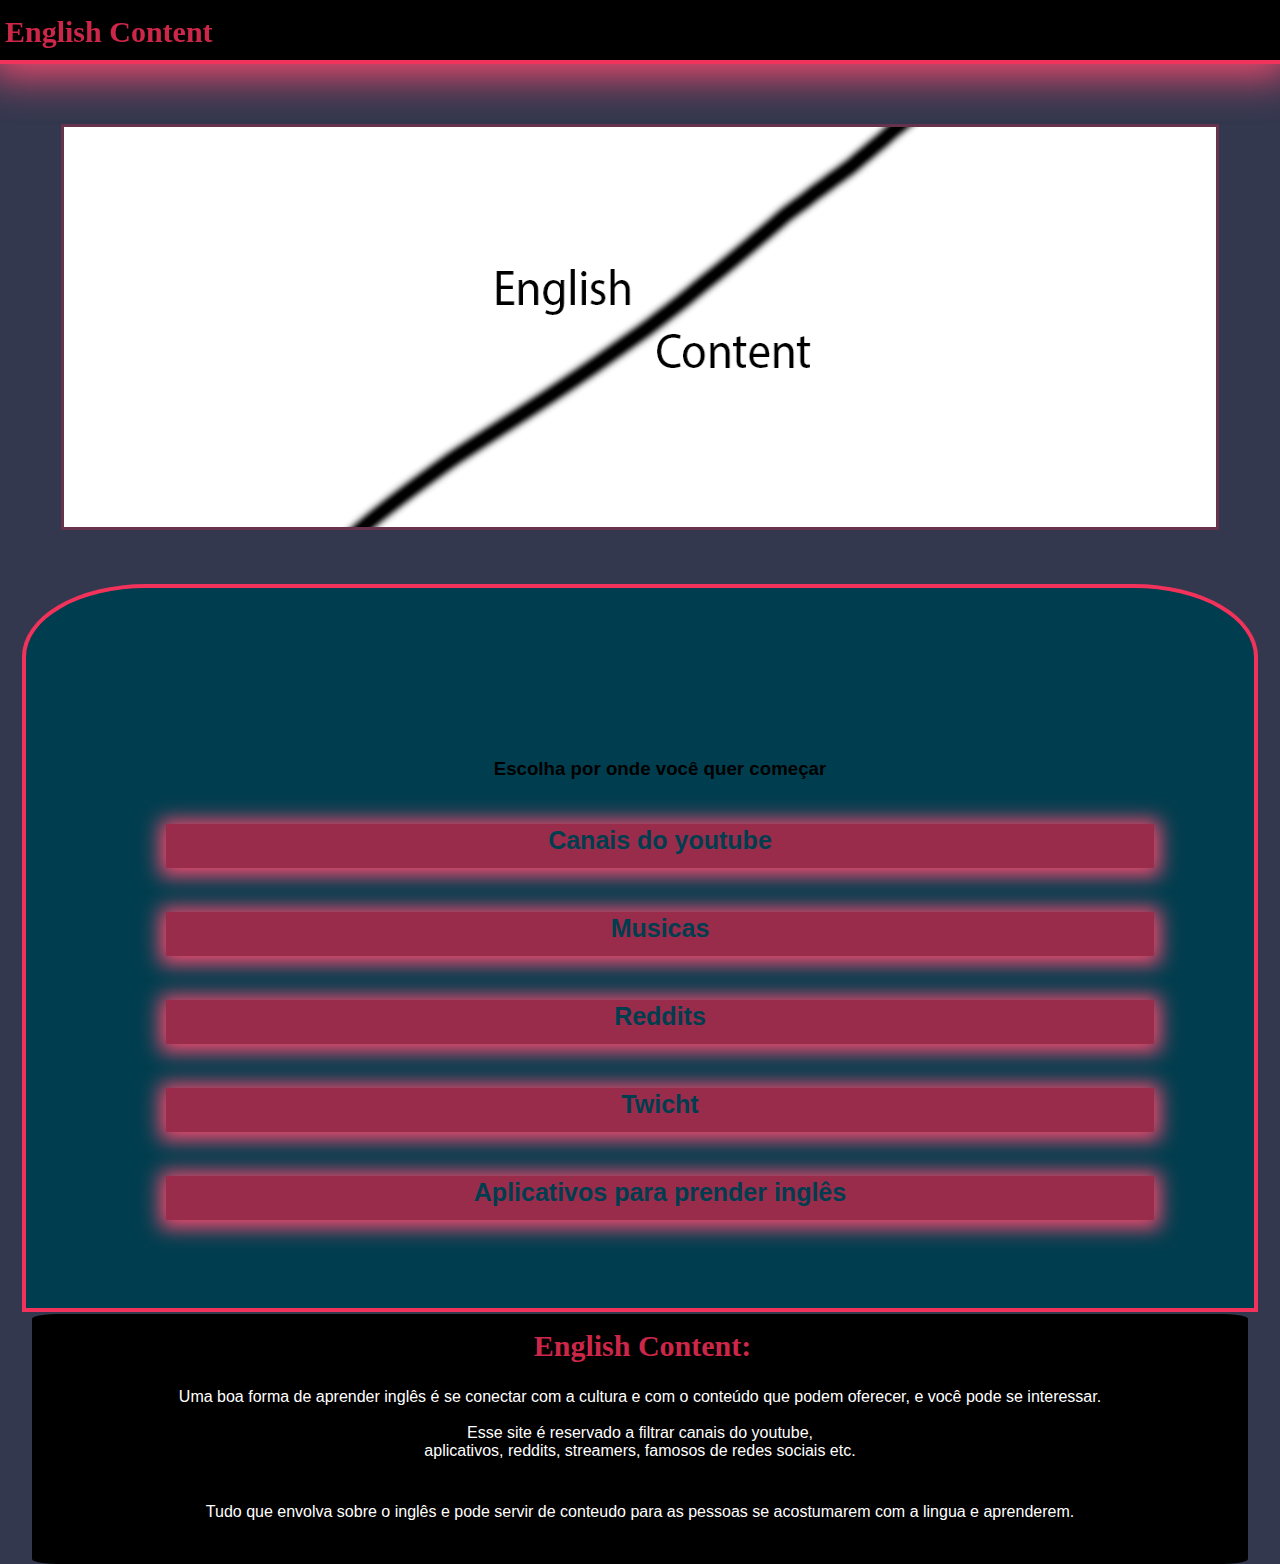
<file: html/index.html>
<!DOCTYPE html>
<html lang=pt-br>
<head>

    <meta charset="UTF-8">

    <meta http-equiv="X-UA-Compatible" content="IE=edge">

    <meta name="viewport" content="width=device-width, initial-scale=1.0">


    <link rel="stylesheet" href="/css/style.css">

    <title> English Content </title>

</head>
<body>
<header id="cabecalho">
    <div>
        <h2 class="englishContent">English Content</h2>
    </div>
</header>

<!-- Banner onde fica imagens sobre site-->
<!-- imagem de teste, tire ela depois-->
<section >
    <div class="centralize">
        <img id="Banner" src="/Cartaz_site.png" alt="Imagem do banner">
    </div>
</section>



<main id="principal">
    <section>
        <div id="content-Font">
            <h3>Escolha por onde você quer começar</h3>
            <a href="/html/youtube.html">
            <div class="content">
                <h4>Canais do youtube</h4>
            </div>
            </a>

            <a href="/html/Musicas.html">
            <div class="content">
                <h4>Musicas</h4>
            </div>
            </a>    

            <a href="/html/Reddits.html">
            <div class="content">
                <h4>Reddits</h4>
            </div>
            </a>

            <a href="/html/twicht.html">
                <div class="content">
                    <h4>Twicht</h4>
                </div>
                </a>    
            
            <a href="">
            <div class="content">
                <h4>Aplicativos para prender inglês</h4>
            </div>
            </a>
            

        </div>
    </section>
</main>

<footer>
    <div id="sobre">
        <h3 class="englishContent">English Content:</h3>
        <p class="paragrafo_Sobre"> Uma boa forma de aprender inglês é se conectar
            com a cultura e com o conteúdo que podem oferecer, e você pode se interessar. <br><br> Esse site é reservado a filtrar canais do youtube,<br>aplicativos, reddits, streamers, famosos de redes sociais etc.
        </p>
        <br>
        <p class="paragrafo_Sobre">Tudo que envolva sobre o inglês e pode servir de conteudo para as pessoas se acostumarem com a lingua e aprenderem. </p>
    </div>
</footer>

</body>
</html>
</file>
<file: css/style.css>
*{
    margin: 0px;
    padding: 0px;
    font-family: sans-serif;
    text-decoration: none;
}

a {
    color: black;
    text-decoration: none;
}

body{
    background-color: #33384e;
    overflow-x: hidden;
}

/*modifica um texto*/
.englishContent {
    padding-top: 15px;
    padding-left: 5px;

    font-size: 30px;

    font-family: 'Times New Roman', Times, serif;
    color: #cc2649;
}

.centralize {
    text-align: center;
}

/*-> header*/
#cabecalho {
    border-bottom: #f1325b solid 4px;

    box-shadow: 0 2px 40px 10px #f54a6f;

    position: sticky;
    top: 0px;

    height: 60px;
    width: auto;

    z-index: 1;

    background-color: black;
}

#Banner {
    height: 400px;
    width: 90%;

    z-index: 2;

    border: #66324c solid 3px;

    margin-top: 60px;
}
/*
#banner {
    height: 400px;
    width: 94%;
    
    margin-top: 120px;
    margin-left: auto;
    margin-right: auto;

    background-color: rgb(255, 255, 255);

    border: 2px solid #0BD926;
}
*/


/*-> main*/
#principal {
    padding-top: 20px;
    margin-top: 50px;
    margin-left: auto;
    margin-right: auto;

    height: 700px;
    width: 96%;

    background-color: #003e4f;

    border: #f1325b solid 4px;

    border-top-left-radius: 10%;
    border-top-right-radius: 10%;

    z-index: 2;
    
}
#content-Font {
    position: relative;
    top: 150px;
    right: -20px;

    text-align: center;

    font-family:Georgia, 'Times New Roman', Times, serif;

}
/*-> main*/
.content {

    border: #992c4b solid 2px;

    box-shadow: 0px 2px 20px 6px #f54a6f;

    margin-top: 44px;
    margin-right: auto;
    margin-left: auto;

    height: 40px;
    width: 80%;

    text-align: center;

    color:#003e4f;

    font-size: 25px;
    font-family: Verdana, Geneva, Tahoma, sans-serif;
    text-decoration: none;    

    background-color: #992c4b;
}
.content:hover {

    border: #66324c solid 2px;

    box-shadow: 0px 1px 10px 6px #f1325b;

    color: #33384e;

    background-color: #f1325b;

    font-size: 30px;
    height: 45px;
}

/*-> footer*/
#sobre {
    
    height: 250px;
    width: 95%;

    border-radius: 2%;

    text-align: center;
    
    margin-top: 2px;
    margin-left: auto;
    margin-right: auto;

    background-color: #000;

    z-index: 3;
}
.paragrafo_Sobre {
    margin-top: 25px;
    color: white;
}
</file>
